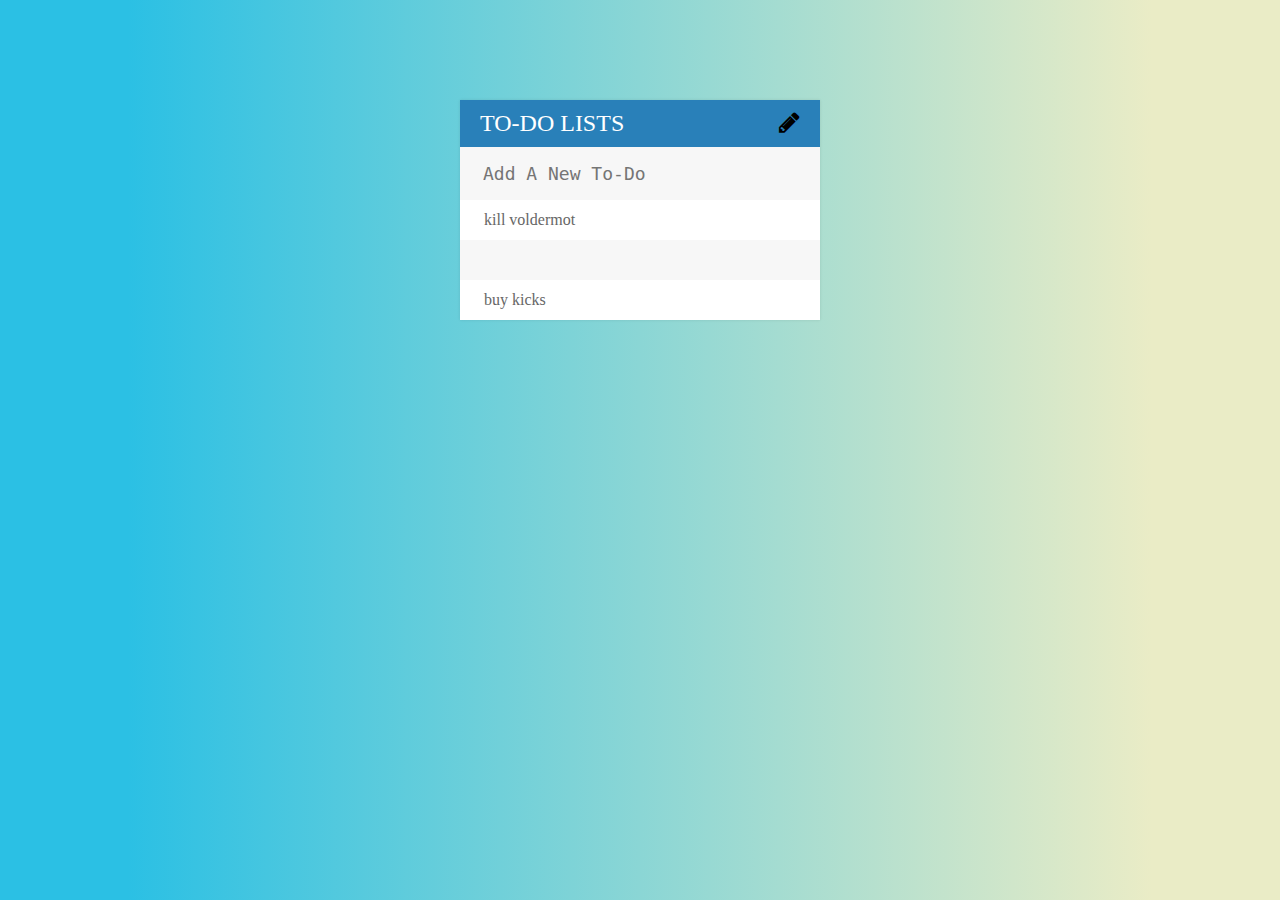
<file: index.html>
<!DOCTYPE html>
<html lang="en" dir="ltr">
  <head>
    <meta charset="utf-8">
    <title>Todo </title>
    <link rel="stylesheet" href="https://cdnjs.cloudflare.com/ajax/libs/font-awesome/4.7.0/css/font-awesome.min.css">
<link href='https://fonts.googleapis.com/css?family=Lancelot' rel='stylesheet'>
    <link rel="stylesheet" type="text/css" href="todo.css">
    <script src="https://code.jquery.com/jquery-3.3.1.min.js" charset="utf-8"></script>
  </head>
  <body>



<div id="container">
  <h1>To-Do Lists <i class="fa fa-pencil"></i> </h1>
  <input type="text" placeholder="Add A New To-Do">
  <ul>
    <li><span><i class="fa fa-trash"></i></span> kill voldermot  </li>
    <li><span><i class="fa fa-trash"></i></span> </li>
    <li><span><i class="fa fa-trash"></i></span> buy kicks</li>

  </ul>
</div>






    <script src="todo.js" charset="utf-8"></script>
  </body>
</html>
</file>
<file: todo.css>
body{
  font-family: cursive;
  background: -webkit-linear-gradient(90deg, #2BC0E4 10%, #EAECC6 90%);
    background: -moz-linear-gradient(90deg, #2BC0E4 10%, #EAECC6 90%);
    background:   -ms-linear-gradient(90deg, #2BC0E4 10%, #EAECC6 90%);
      background:   -o-linear-gradient(90deg, #2BC0E4 10%, #EAECC6 90%);
     background:       linear-gradient(90deg, #2BC0E4 10%, #EAECC6 90%);
}
#container{

  width: 360px;
  margin: 100px auto;
  box-shadow: 0 0 3px rgba(0, 0, 0, 0.1);
  background: #f7f7f7;
}

h1{
  background-color: #2980b9;
  color: white;
  margin: 0;
  padding: 10px 20px;
  font-size: 24px;
  text-transform: uppercase;
  font-weight: normal;
}
ul{
  list-style: none;
  margin: 0;
  padding: 0;
}
li:hover span{
  width: 40px;
  opacity: 1.0;

}


li{
background: #fff;
height: 40px;
line-height: 40px;
color: #666;
}
li:nth-child(2n){
  background-color: #f7f7f7;
}

  span{
    background: #e74c3c;
    height: 40px;
    margin-right: 20px;
    text-align: center;
    color: white;
    width: 0px;
    display: inline-block;
    transition: 0.2s linear;
    opacity: 0;
  }

input{
  font-size: 18px;
background-color: #f7f7f7;
padding: 13px 13px 13px 20px;
width: 100%;
box-sizing: border-box;
color: #2980b9;
font-family: monospace;
border: 3px solid rgba(0, 0, 0, 0);
}
input:focus{
  background: #fff;
  border: 3px solid #2890b9;
  transition: 0.5s;
  outline: none;
}

.completed{
  color: gray;
  text-decoration: line-through;
}
.fa-pencil{
  float: right;
  color: black;
  }
</file>
